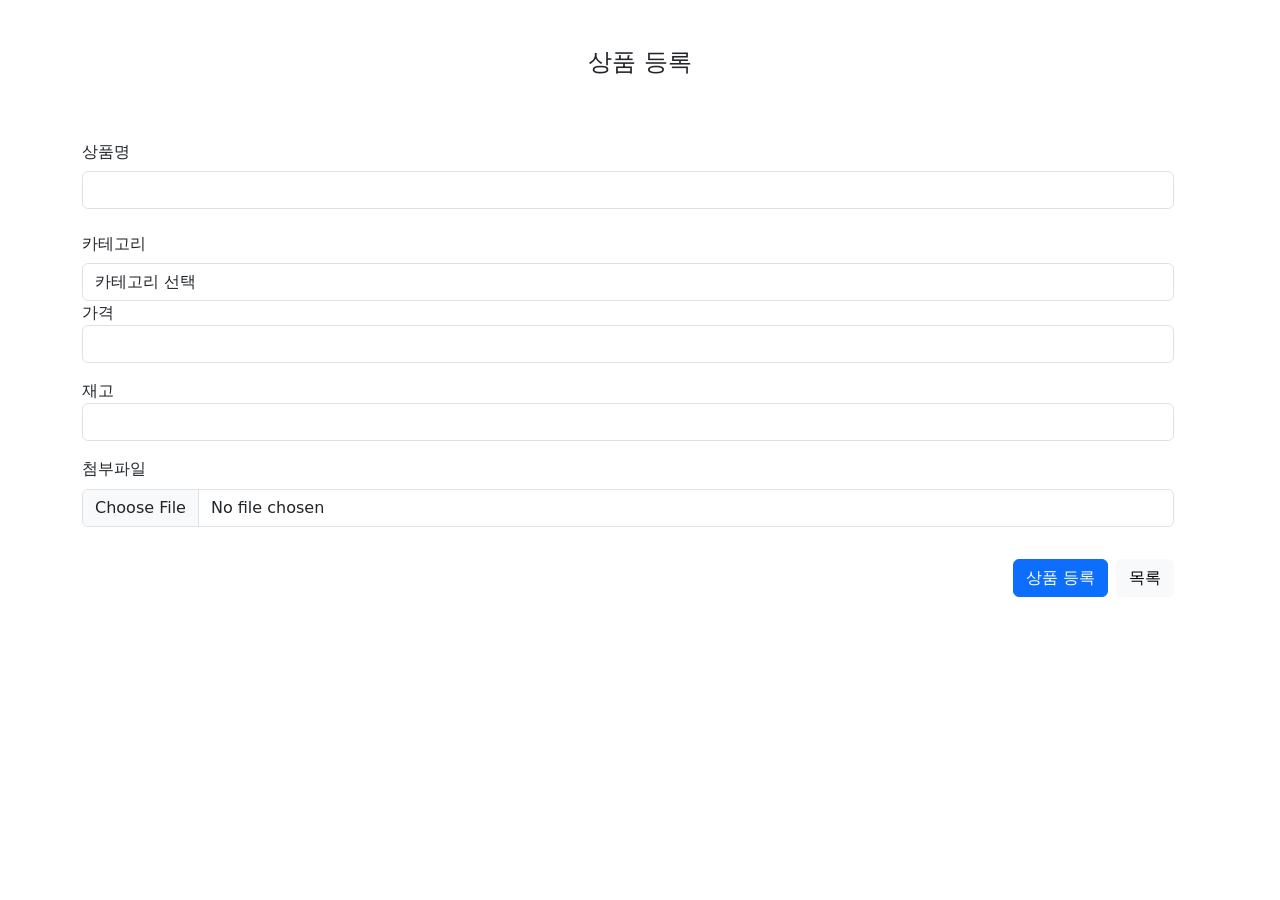
<file: src/main/resources/templates/product/createForm.html>
<!DOCTYPE HTML>
<html xmlns:th="http://www.thymeleaf.org" lang="ko">
<head>
    <meta charset="utf-8">
    <title>상품 등록 - F5Hell</title>
    <link href="https://cdn.jsdelivr.net/npm/bootstrap@5.3.0/dist/css/bootstrap.min.css" rel="stylesheet">
    <link th:href="@{/css/common.css}" rel="stylesheet">
    <script th:src="@{/js/common.js}"></script>
    <style>
        .field-error {
            border-color: #dc3545;
        }

        .field-error + p {
            color: #dc3545;
        }
    </style>
</head>
<body>

<th:block th:replace="~{layout/fragments/header :: header}" />

<div class="container">
    <div class="row">
        <div class="col-12">
            <div class="d-flex justify-content-center py-5">
                <h4 th:text="#{product.create.title}">상품 등록</h4>
            </div>
        </div>

        <div class="row">
            <div class="col">
                <form enctype="multipart/form-data" th:action="@{/products/create}" th:object="${productForm}" method="post">
                    <div>
                        <label class="col-form-label" th:for="name" th:text="#{product.name}">상품명</label>
                        <input type="text" class="form-control" th:field="*{name}"
                               th:classappend="${#fields.hasErrors('name')} ? 'field-error' : ''">
                        <p th:if="${#fields.hasErrors('name')}" th:errors="*{name}"></p>
                    </div>

                    <div>
                        <label class="col-form-label" th:text="#{product.category}">카테고리</label>
                        <select class="form-control" th:field="*{categoryId}">
                            <option value="">카테고리 선택</option>
                            <option th:each="category: ${categoryList}" th:value="${category.id}" th:text="${category.name}">
                            </option>
                        </select>
                    </div>

                    <div>
                        <label th:for="price" th:text="#{product.price}">가격</label>
                        <input type="number" class="form-control" th:field="*{price}"
                               th:classappend="${#fields.hasErrors('price')} ? 'field-error' : ''">
                        <p th:if="${#fields.hasErrors('price')}" th:errors="*{price}"></p>
                    </div>

                    <div>
                        <label th:for="stock" th:text="#{product.stock}">재고</label>
                        <input type="number" class="form-control" th:field="*{stock}"
                               th:classappend="${#fields.hasErrors('stock')} ? 'field-error' : ''">
                        <p th:if="${#fields.hasErrors('stock')}" th:errors="*{stock}"></p>
                    </div>

                    <div class="mb-3">
                        <label th:for="imageFile" class="form-label">첨부파일</label>
                        <input class="form-control" type="file" th:field="*{imageFile}">
                    </div>

                    <div class="d-flex gap-2 justify-content-end py-3">
                        <button type="submit" class="btn btn-primary" th:text="#{product.create.button}">상품 등록</button>
                        <a class="btn btn-light" th:href="@{/products/getList}" th:text="#{product.list.button}">목록</a>
                    </div>
                </form>
            </div>
        </div>
    </div>
</div>

</body>
</html>
</file>
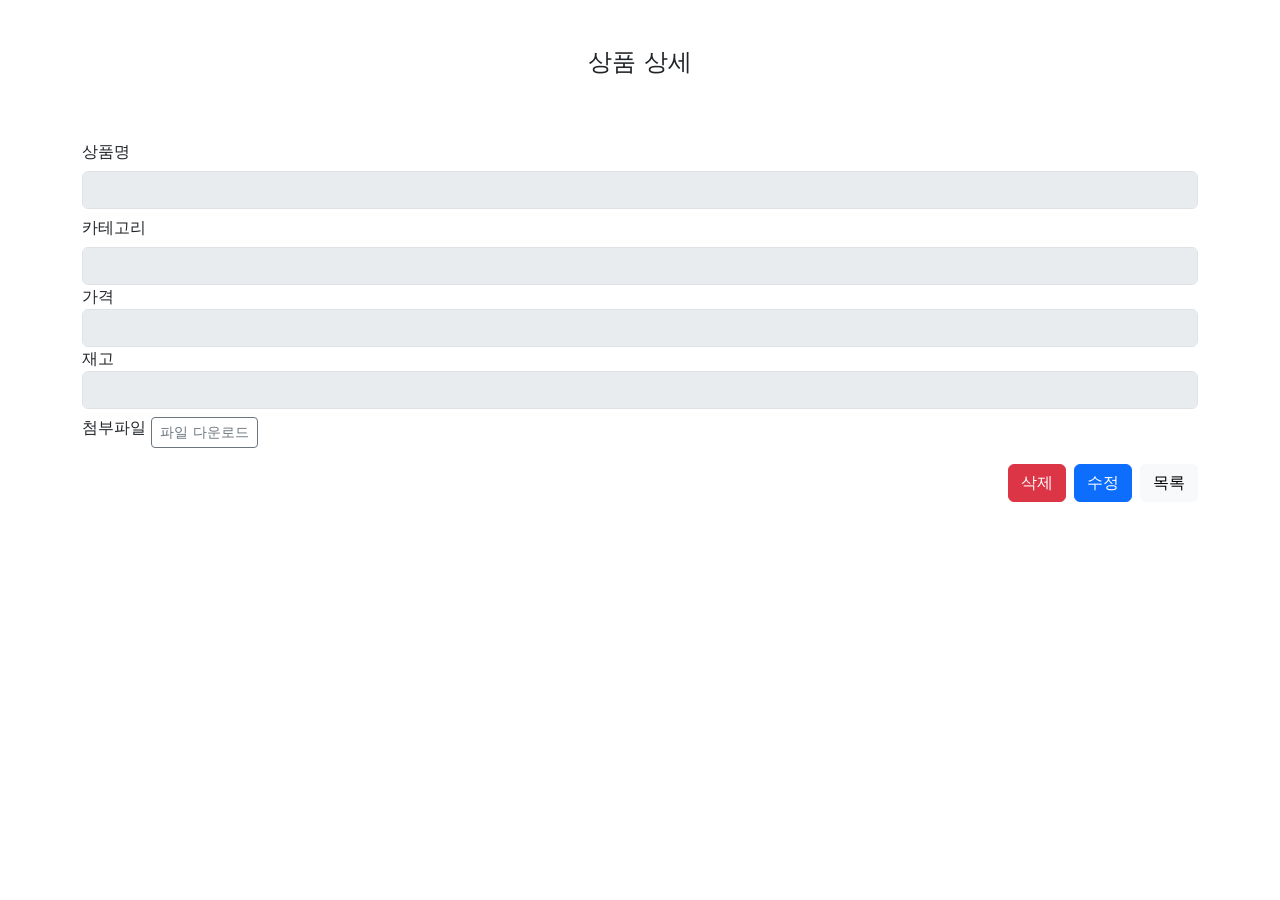
<file: src/main/resources/templates/product/productDetail.html>
<!DOCTYPE HTML>
<html xmlns:th="http://www.thymeleaf.org" lang="ko">
<head>
    <meta charset="utf-8">
    <title>상품 상세 - F5Hell</title>
    <link href="https://cdn.jsdelivr.net/npm/bootstrap@5.3.0/dist/css/bootstrap.min.css" rel="stylesheet">
    <link th:href="@{/css/common.css}" rel="stylesheet">
    <script th:src="@{/js/common.js}"></script>
</head>
<body>

<th:block th:replace="~{layout/fragments/header :: header}" />

<div class="container">
    <div class="row">
        <div class="col-12">
            <div class="d-flex justify-content-center py-5">
                <h4>상품 상세</h4>
            </div>
        </div>
    </div>

    <div class="row">
        <div class="col">
                <div>
                    <label class="col-form-label" th:text="#{product.name}">상품명</label>
                    <input type="text" class="form-control" th:field="${product.name}" disabled>
                </div>

                <div>
                    <label class="col-form-label" th:text="#{product.category}">카테고리</label>
                    <select class="form-control" disabled>
                        <option th:value="${product.categoryId}" th:text="${product.categoryName}"></option>
                    </select>
                </div>

                <div>
                    <label th:for="price" th:text="#{product.price}">가격</label>
                    <input type="number" class="form-control" th:field="${product.price}" disabled>
                </div>

                <div>
                    <label th:for="stock" th:text="#{product.stock}">재고</label>
                    <input type="number" class="form-control" th:field="${product.stock}" disabled>
                </div>

                <div>
                    <label th:for="stock" th:text="#{product.uploadFile}">첨부파일</label>
                    <span th:text="${product.uploadFileName}"></span>
                    <a th:if="${product.storeFileName}"
                       th:href="|/images/${product.storeFileName}|"
                       th:download="${product.uploadFileName}"
                       class="btn btn-sm btn-outline-secondary mt-2">파일 다운로드
                    </a>
                </div>

                <div class="d-flex gap-2 justify-content-end py-3">
                    <form th:action="@{/products/delete/{id}(id=${product.id})}" method="post">
                        <button class="btn btn-danger" type="submit" th:text="#{product.delete.button}">삭제</button>
                    </form>
                    <a class="btn btn-primary" th:href="@{/products/update/{id}(id=${product.id})}" th:text="#{product.update.button}">수정</a>
                    <a class="btn btn-light" th:href="@{/products/getList}" th:text="#{product.list.button}">목록</a>
                </div>
        </div>
    </div>

</div>
</body>
</html>
</file>
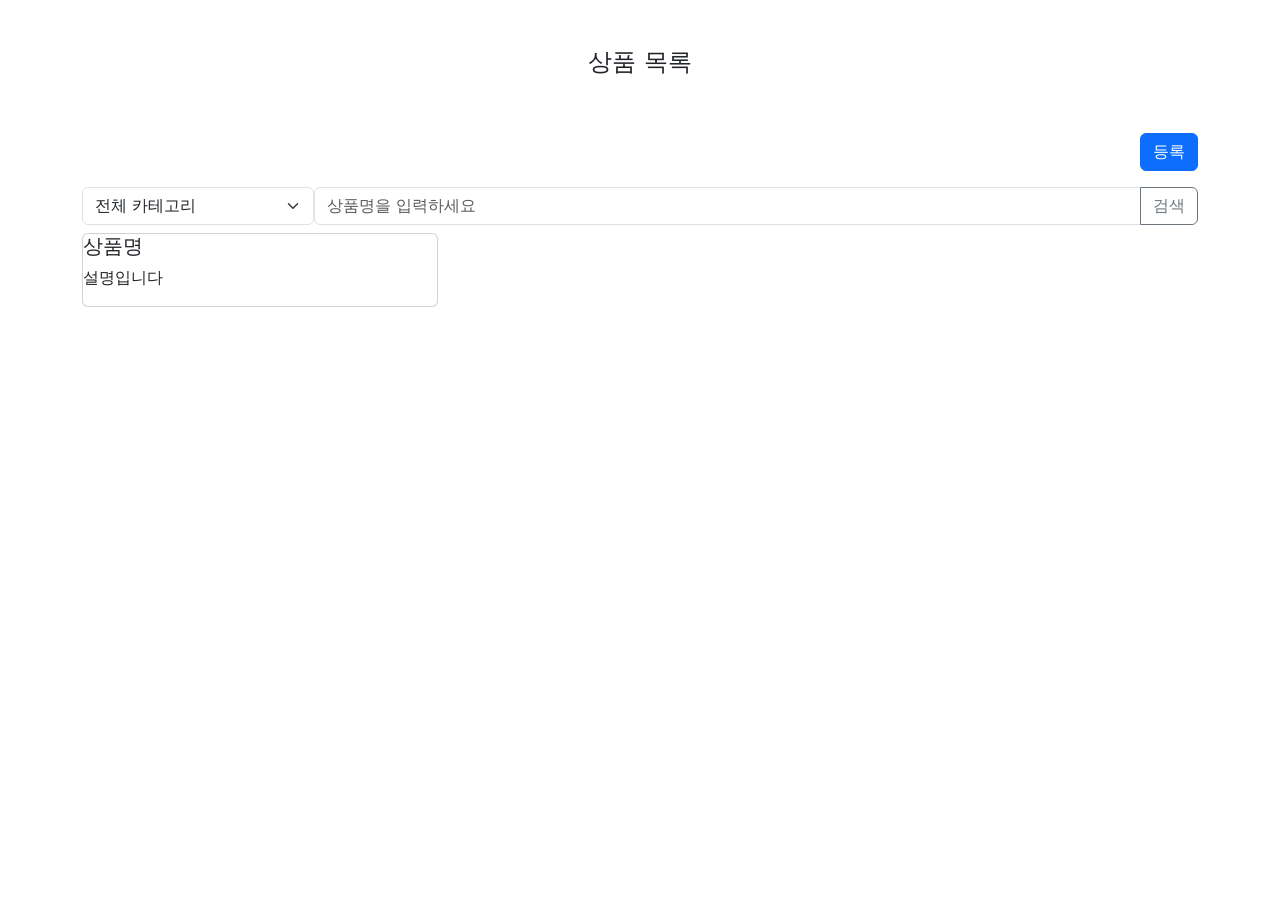
<file: src/main/resources/templates/product/productList.html>
<!DOCTYPE HTML>
<html xmlns:th="http://www.thymeleaf.org" lang="ko">
<head>
    <meta charset="utf-8">
    <title>상품 등록 - F5Hell</title>
    <link href="https://cdn.jsdelivr.net/npm/bootstrap@5.3.0/dist/css/bootstrap.min.css" rel="stylesheet">
    <link th:href="@{/css/common.css}" rel="stylesheet">
    <script th:src="@{/js/common.js}"></script>
</head>
<body>

<th:block th:replace="~{layout/fragments/header :: header}" />

<div class="container">
    <div class="row">
        <div class="col-12">
            <div class="d-flex justify-content-center py-5">
                <h4>상품 목록</h4>
            </div>
        </div>
    </div>
    <div class="row">
        <div class="col-12">
            <div class="d-flex justify-content-end">
                <a class="btn btn-primary" th:href="@{/products/create}">등록</a>
            </div>
        </div>
    </div>

    <div class="row">
        <form id="searchForm" th:action="@{/products/getList}">
            <div class="d-flex mt-3 align-items-stretch">
                <select class="form-select w-25" name="categoryId" aria-label="카테고리 검색">
                    <option value="" th:selected="${param.categoryId == null}">전체 카테고리</option>
                    <option value="1" th:selected="${#strings.equals(param.categoryId, '1')}">의류</option>
                    <option value="2" th:selected="${#strings.equals(param.categoryId, '2')}">신발</option>
                    <option value="3" th:selected="${#strings.equals(param.categoryId, '3')}">가방</option>
                </select>
                <div class="input-group">
                    <input type="text" class="form-control" name="name" th:value="${param.name}" placeholder="상품명을 입력하세요" aria-label="검색창">
                    <button class="btn btn-outline-secondary" type="submit">검색</button>
                </div>
            </div>
            <input type="hidden" name="page">
        </form>
    </div>

    <div class="row">
        <div class="col-12 col-md-6 col-lg-4 py-2" th:each="product: ${products}">
            <a th:href="@{/products/get/{id}(id=${product.id})}">
                <div class="card">
                    <h5 th:text="${product.name}">상품명</h5>
                    <img th:src="@{/uploadFiles/{fileName}(fileName=${product.storeFileName})}" th:alt="${product.uploadFileName}" />
                    <p>설명입니다</p>
                </div>
            </a>
        </div>
    </div>

    <th:block th:replace="layout/fragments/pagination :: pagination(${products})" />
</div>
</body>
</html>
</file>
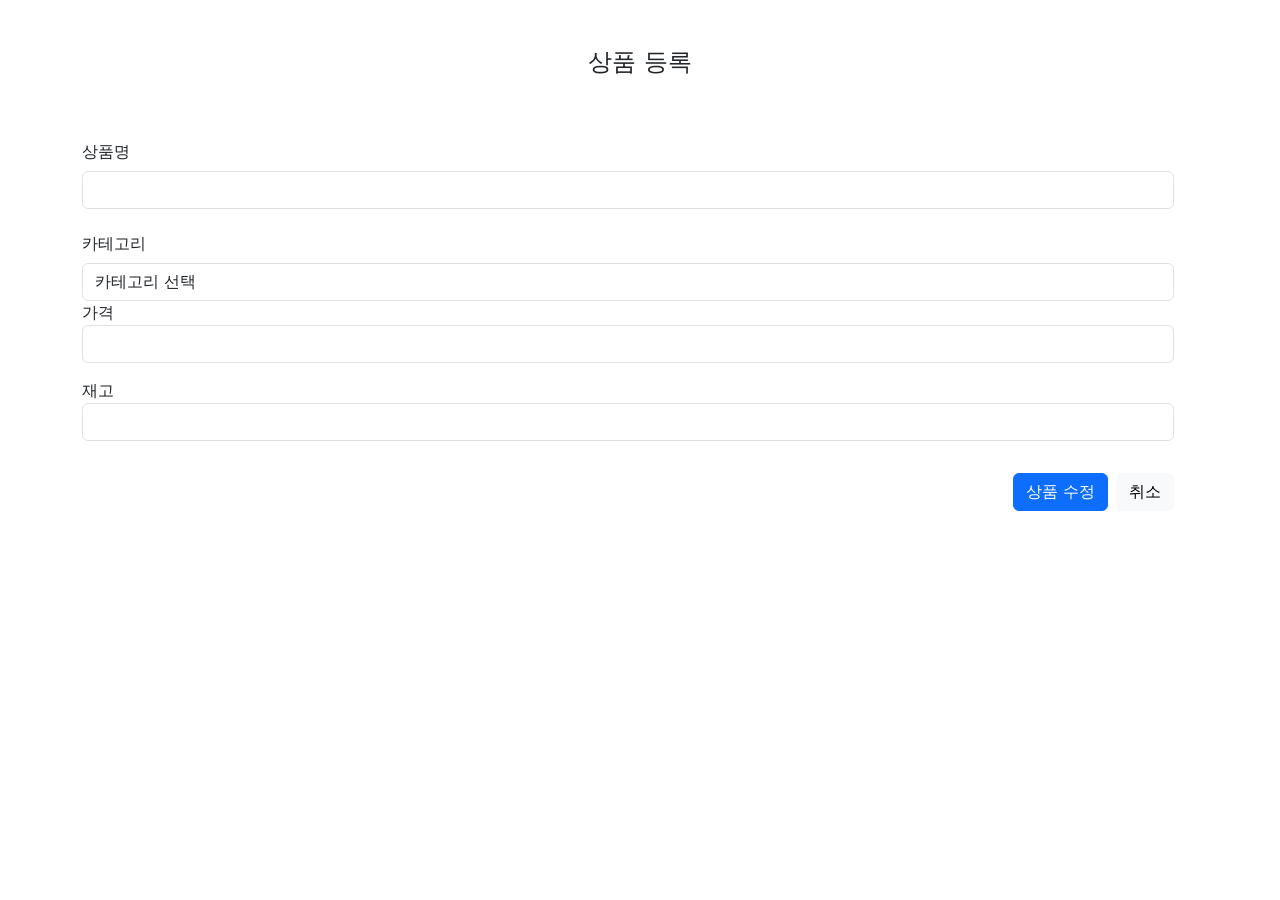
<file: src/main/resources/templates/product/updateForm.html>
<!DOCTYPE HTML>
<html xmlns:th="http://www.thymeleaf.org" lang="ko">
<head>
    <meta charset="utf-8">
    <title>상품 등록 - F5Hell</title>
    <link href="https://cdn.jsdelivr.net/npm/bootstrap@5.3.0/dist/css/bootstrap.min.css" rel="stylesheet">
    <link th:href="@{/css/common.css}" rel="stylesheet">
    <script th:src="@{/js/common.js}"></script>
    <style>
        .field-error {
            border-color: #dc3545;
        }

        .field-error + p {
            color: #dc3545;
        }
    </style>
</head>
<body>

<th:block th:replace="~{layout/fragments/header :: header}" />

<div class="container">
    <div class="row">
        <div class="col-12">
            <div class="d-flex justify-content-center py-5">
                <h4 th:text="#{product.update.title}">상품 등록</h4>
            </div>
        </div>

        <div class="row">
            <div class="col">
                <form th:action="@{/products/update/{id}(id=${productId})}" th:object="${product}" method="post">
                    <div>
                        <label class="col-form-label" th:for="name" th:text="#{product.name}">상품명</label>
                        <input type="text" class="form-control" th:field="*{name}"
                               th:classappend="${#fields.hasErrors('name')} ? 'field-error' : ''">
                        <p th:if="${#fields.hasErrors('name')}" th:errors="*{name}"></p>
                    </div>

                    <div>
                        <label class="col-form-label" th:text="#{product.category}">카테고리</label>
                        <select class="form-control" th:field="*{categoryId}">
                            <option value="">카테고리 선택</option>
                            <option th:each="category: ${categoryList}" th:value="${category.id}" th:text="${category.name}">
                            </option>
                        </select>
                    </div>

                    <div>
                        <label th:for="price" th:text="#{product.price}">가격</label>
                        <input type="number" class="form-control" th:field="*{price}"
                               th:classappend="${#fields.hasErrors('price')} ? 'field-error' : ''">
                        <p th:if="${#fields.hasErrors('price')}" th:errors="*{price}"></p>
                    </div>

                    <div>
                        <label th:for="stock" th:text="#{product.stock}">재고</label>
                        <input type="number" class="form-control" th:field="*{stock}"
                               th:classappend="${#fields.hasErrors('stock')} ? 'field-error' : ''">
                        <p th:if="${#fields.hasErrors('stock')}" th:errors="*{stock}"></p>
                    </div>

                    <div class="d-flex gap-2 justify-content-end py-3">
                        <button type="submit" class="btn btn-primary" th:text="#{product.update.button}">상품 수정</button>
                        <a class="btn btn-light" th:href="@{/products/get/{id}(id=${productId})}" th:text="#{product.cancel.button}">취소</a>
                    </div>
                </form>
            </div>
        </div>
    </div>
</div>

</body>
</html>
</file>
